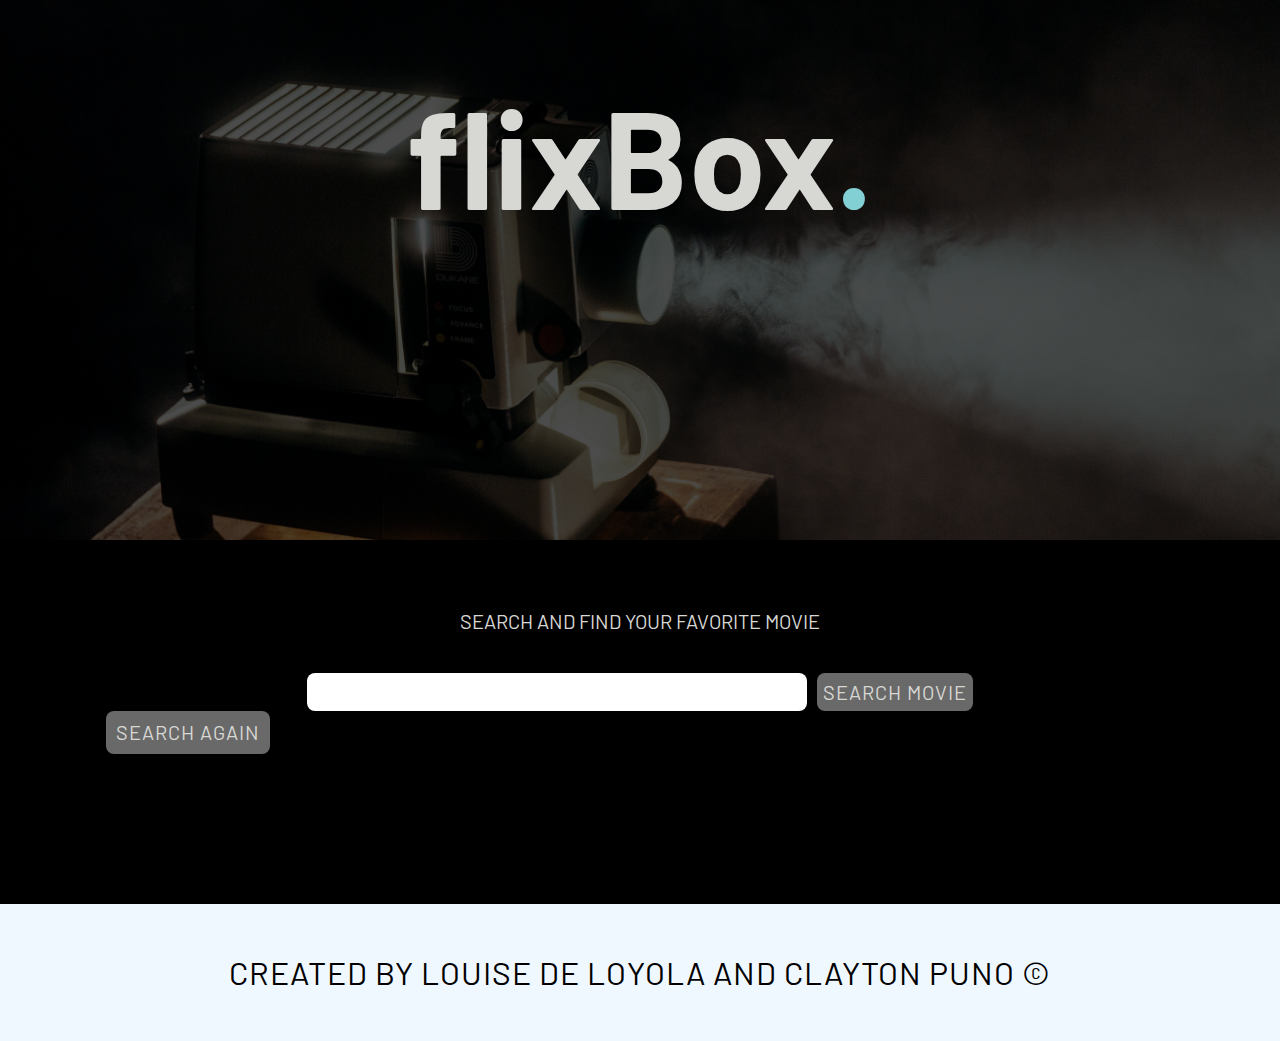
<file: index.html>
<!DOCTYPE html>
<html lang="en">
<head>
    <meta charset="UTF-8">
    <meta name="viewport" content="width=device-width, initial-scale=1.0">
    <link rel="stylesheet" href="styles/style.css">
    <link href="https://fonts.googleapis.com/css2?family=Barlow:wght@700&family=Lato&display=swap" rel="stylesheet">
    <title>flixBox</title>
</head>
<body>
    <!-- HEADER STARTS HERE -->
    <header>
        <div class="wrapper">
            <div class="headerContent">
                <h1>flixBox<span class="period">.</span></h1>
            </div>
        </div>
    </header>
    <!-- HEADER ENDS HERE -->
    <!-- MAIN STARTS HERE -->
    <main>
        <div class="wrapper">
            <form>
                <label for="search">Search and find your favorite movie</label>
                <div class="searchBar">
                    <input type="text" id="search" autocomplete="off" required>
                    <button type="submit" id="">Search Movie</button>
                </div>
            </form>
            <section class="section">
            </section>
            <section>
                <div>
                    <button class="resetButton" type="reset">Search Again</button>
                </div>
            </section>
        </div>
    </main>
    <!-- MAIN ENDS HERE -->
    <!-- FOOTER STARTS HERE -->
    <footer>
        <p>Created by Louise de Loyola and Clayton Puno ©</p>
    </footer>
    <!-- FOOTER ENDS HERE -->
    <!-- JS AND JQUERY -->
    <script src='https://code.jquery.com/jquery-3.4.0.min.js' integrity='sha256-BJeo0qm959uMBGb65z40ejJYGSgR7REI4+CW1fNKwOg=' crossorigin='anonymous'></script>
    <script src="js/script.js"></script>
</body>
</html>
</file>
<file: styles/style.css>
html {
  line-height: 1.15;
  -ms-text-size-adjust: 100%;
  -webkit-text-size-adjust: 100%;
}

body {
  margin: 0;
}

article, aside, footer, header, nav, section {
  display: block;
}

h1 {
  font-size: 2em;
  margin: .67em 0;
}

figcaption, figure, main {
  display: block;
}

figure {
  margin: 1em 40px;
}

hr {
  -webkit-box-sizing: content-box;
          box-sizing: content-box;
  height: 0;
  overflow: visible;
}

pre {
  font-family: monospace,monospace;
  font-size: 1em;
}

a {
  background-color: transparent;
  -webkit-text-decoration-skip: objects;
}

abbr[title] {
  border-bottom: none;
  text-decoration: underline;
  -webkit-text-decoration: underline dotted;
          text-decoration: underline dotted;
}

b, strong {
  font-weight: inherit;
}

b, strong {
  font-weight: bolder;
}

code, kbd, samp {
  font-family: monospace,monospace;
  font-size: 1em;
}

dfn {
  font-style: italic;
}

mark {
  background-color: #ff0;
  color: #000;
}

small {
  font-size: 80%;
}

sub, sup {
  font-size: 75%;
  line-height: 0;
  position: relative;
  vertical-align: baseline;
}

sub {
  bottom: -.25em;
}

sup {
  top: -.5em;
}

audio, video {
  display: inline-block;
}

audio:not([controls]) {
  display: none;
  height: 0;
}

img {
  border-style: none;
}

svg:not(:root) {
  overflow: hidden;
}

button, input, optgroup, select, textarea {
  font-family: sans-serif;
  font-size: 100%;
  line-height: 1.15;
  margin: 0;
}

button, input {
  overflow: visible;
}

button, select {
  text-transform: none;
}

button, html [type=button], [type=reset], [type=submit] {
  -webkit-appearance: button;
}

button::-moz-focus-inner, [type=button]::-moz-focus-inner, [type=reset]::-moz-focus-inner, [type=submit]::-moz-focus-inner {
  border-style: none;
  padding: 0;
}

button:-moz-focusring, [type=button]:-moz-focusring, [type=reset]:-moz-focusring, [type=submit]:-moz-focusring {
  outline: 1px dotted ButtonText;
}

fieldset {
  padding: .35em .75em .625em;
}

legend {
  -webkit-box-sizing: border-box;
          box-sizing: border-box;
  color: inherit;
  display: table;
  max-width: 100%;
  padding: 0;
  white-space: normal;
}

progress {
  display: inline-block;
  vertical-align: baseline;
}

textarea {
  overflow: auto;
}

[type=checkbox], [type=radio] {
  -webkit-box-sizing: border-box;
          box-sizing: border-box;
  padding: 0;
}

[type=number]::-webkit-inner-spin-button, [type=number]::-webkit-outer-spin-button {
  height: auto;
}

[type=search] {
  -webkit-appearance: textfield;
  outline-offset: -2px;
}

[type=search]::-webkit-search-cancel-button, [type=search]::-webkit-search-decoration {
  -webkit-appearance: none;
}

::-webkit-file-upload-button {
  -webkit-appearance: button;
  font: inherit;
}

details, menu {
  display: block;
}

summary {
  display: list-item;
}

canvas {
  display: inline-block;
}

template {
  display: none;
}

[hidden] {
  display: none;
}

.clearfix:after {
  visibility: hidden;
  display: block;
  font-size: 0;
  content: '';
  clear: both;
  height: 0;
}

html {
  -webkit-box-sizing: border-box;
  box-sizing: border-box;
}

*, *:before, *:after {
  -webkit-box-sizing: inherit;
          box-sizing: inherit;
}

.sr-only {
  position: absolute;
  width: 1px;
  height: 1px;
  margin: -1px;
  border: 0;
  padding: 0;
  white-space: nowrap;
  -webkit-clip-path: inset(100%);
          clip-path: inset(100%);
  clip: rect(0 0 0 0);
  overflow: hidden;
}

h1 {
  font-family: 'Barlow', sans-serif;
  font-size: 138px;
  line-height: 126px;
  color: #d7d7d4;
}

h2 {
  font-family: 'Barlow', sans-serif;
  font-size: 40px;
  text-transform: uppercase;
  color: #d7d7d4;
  text-align: center;
}

h3 {
  font-family: 'Barlow', sans-serif;
  font-size: 20px;
  text-transform: uppercase;
  color: #d7d7d4;
}

form label {
  font-family: 'Barlow', sans-serif;
  font-size: 20px;
  text-transform: uppercase;
  color: #d7d7d4;
}

a {
  font-family: 'Barlow', sans-serif;
  font-size: 20px;
  text-transform: uppercase;
  text-decoration: none;
  color: #d7d7d4;
}

li {
  font-family: 'Lato', sans-serif;
  font-size: 18px;
  text-decoration: none;
  color: #d7d7d4;
  letter-spacing: 1px;
}

li .movieLabel {
  font-family: 'Barlow', sans-serif;
  color: #82cfd4;
  text-transform: uppercase;
  font-size: 20px;
}

p {
  font-family: 'Barlow', sans-serif;
  font-size: 32px;
  letter-spacing: 1px;
  text-transform: uppercase;
  max-width: 1200px;
  width: 85%;
  margin: 0 auto;
}

footer p {
  text-align: center;
}

.period {
  color: #82cfd4;
}

.plotContainer {
  font-family: 'Lato', sans-serif;
  font-size: 18px;
  text-decoration: none;
  letter-spacing: 1px;
  color: #d7d7d4;
}

.plotContainer a {
  color: #82cfd4;
}

.plotContainer a:hover {
  color: #d7d7d4;
}

.wrapper {
  max-width: 1200px;
  width: 85%;
  margin: 0 auto;
}

header {
  display: -webkit-box;
  display: -ms-flexbox;
  display: flex;
  -webkit-box-pack: center;
      -ms-flex-pack: center;
          justify-content: center;
  text-align: center;
  background-image: -webkit-gradient(linear, left top, left bottom, from(rgba(0, 0, 0, 0.7))), url("../styles/assets/headerImage.jpg");
  background-image: linear-gradient(rgba(0, 0, 0, 0.7)), url("../styles/assets/headerImage.jpg");
  background-position: center;
  background-size: cover;
  height: 60vh;
}

main {
  display: -webkit-box;
  display: -ms-flexbox;
  display: flex;
  -webkit-box-pack: center;
      -ms-flex-pack: center;
          justify-content: center;
  background-color: #000000;
  padding-bottom: 150px;
}

form {
  display: -webkit-box;
  display: -ms-flexbox;
  display: flex;
  -webkit-box-pack: center;
      -ms-flex-pack: center;
          justify-content: center;
  -webkit-box-orient: vertical;
  -webkit-box-direction: normal;
      -ms-flex-direction: column;
          flex-direction: column;
  text-align: center;
  margin-top: 50px;
}

form .searchBar {
  display: -webkit-box;
  display: -ms-flexbox;
  display: flex;
  -webkit-box-pack: center;
      -ms-flex-pack: center;
          justify-content: center;
  margin-top: 20px;
}

input[type=text] {
  width: 500px;
  padding: 10px;
  border-radius: 8px;
  border: none;
}

input:invalid {
  -webkit-box-shadow: none;
          box-shadow: none;
}

label {
  padding: 20px;
  color: #d7d7d4;
}

button[type=submit],
.resetButton {
  font-family: 'Barlow', sans-serif;
  font-size: 20px;
  letter-spacing: 1px;
  text-transform: uppercase;
  border-radius: 8px;
  border: none;
  margin-left: 10px;
}

section {
  display: -webkit-box;
  display: -ms-flexbox;
  display: flex;
  -webkit-box-orient: horizontal;
  -webkit-box-direction: normal;
      -ms-flex-direction: row;
          flex-direction: row;
  -ms-flex-wrap: wrap;
      flex-wrap: wrap;
  -webkit-box-pack: justify;
      -ms-flex-pack: justify;
          justify-content: space-between;
}

.movieAll {
  width: 33%;
  margin: 40px 0;
  padding: 30px;
  background-color: #000000;
  -webkit-transition: -webkit-transform .2s;
  transition: -webkit-transform .2s;
  transition: transform .2s;
  transition: transform .2s, -webkit-transform .2s;
  border-radius: 8px;
  cursor: pointer;
}

.movieAll img {
  width: 100%;
  border-radius: 8px;
}

.movieAll:hover {
  background-color: #F0F8FF;
  -webkit-transform: scale(1.1);
          transform: scale(1.1);
  opacity: 0.7;
}

button {
  display: inline-block;
  vertical-align: middle;
  background-color: #696969;
  color: #d7d7d4;
}

button:hover {
  border: 1px solid #82cfd4;
  background: #82cfd4;
}

.resetButton {
  padding: 10px;
}

.searchAgain {
  margin-top: 40px;
  display: -webkit-box;
  display: -ms-flexbox;
  display: flex;
  -webkit-box-pack: center;
      -ms-flex-pack: center;
          justify-content: center;
}

.movie {
  margin-top: 50px;
  background: -webkit-gradient(linear, left top, left bottom, from(rgba(67, 187, 196, 0.1)));
  background: linear-gradient(rgba(67, 187, 196, 0.1));
  padding: 50px;
  border-radius: 8px;
}

.movie img {
  border-radius: 8px;
}

.plotContainer {
  display: -webkit-box;
  display: -ms-flexbox;
  display: flex;
  -webkit-box-orient: vertical;
  -webkit-box-direction: normal;
      -ms-flex-direction: column;
          flex-direction: column;
}

.plotContainer a {
  margin: 20px 0;
}

ul {
  list-style: none;
  padding: 0;
}

footer {
  background-color: #F0F8FF;
  padding: 50px;
}

@media (max-width: 640px) {
  .period {
    display: in-line;
  }
  .searchBar {
    -webkit-box-orient: vertical;
    -webkit-box-direction: normal;
        -ms-flex-direction: column;
            flex-direction: column;
    -webkit-box-pack: center;
        -ms-flex-pack: center;
            justify-content: center;
    -webkit-box-align: center;
        -ms-flex-align: center;
            align-items: center;
  }
  .searchBar input[type=text] {
    margin-bottom: 10px;
  }
  .searchBar button[type=submit] {
    padding: 10px;
  }
  .movieAll {
    width: 45%;
    -webkit-box-pack: space-evenly;
        -ms-flex-pack: space-evenly;
            justify-content: space-evenly;
  }
  .movie {
    text-align: center;
    display: -webkit-box;
    display: -ms-flexbox;
    display: flex;
    -webkit-box-pack: center;
        -ms-flex-pack: center;
            justify-content: center;
    -webkit-box-orient: vertical;
    -webkit-box-direction: normal;
        -ms-flex-direction: column;
            flex-direction: column;
  }
  .movie .movieImg {
    text-align: center;
  }
  .movie .movieImg img {
    width: 100%;
  }
  .movie .movieDetails {
    text-align: center;
    padding: 20px;
  }
}

@media (max-width: 515px) {
  input[type=text] {
    width: 400px;
  }
}

@media (max-width: 455px) {
  h1 {
    font-size: 100px;
  }
  .movieAll {
    width: 100%;
  }
  .movie {
    padding: 30px;
  }
  .movie .movieImg {
    padding: 10px;
  }
  .movie .movieImg img {
    text-align: center;
  }
}

@media (max-width: 405px) {
  h1 {
    font-size: 90px;
  }
  input[type=text] {
    width: 300px;
  }
  .movie {
    padding: 10px;
  }
}

@media (max-width: 365px) {
  h1 {
    font-size: 50px;
  }
  .movie {
    padding: 0;
  }
}
</file>
